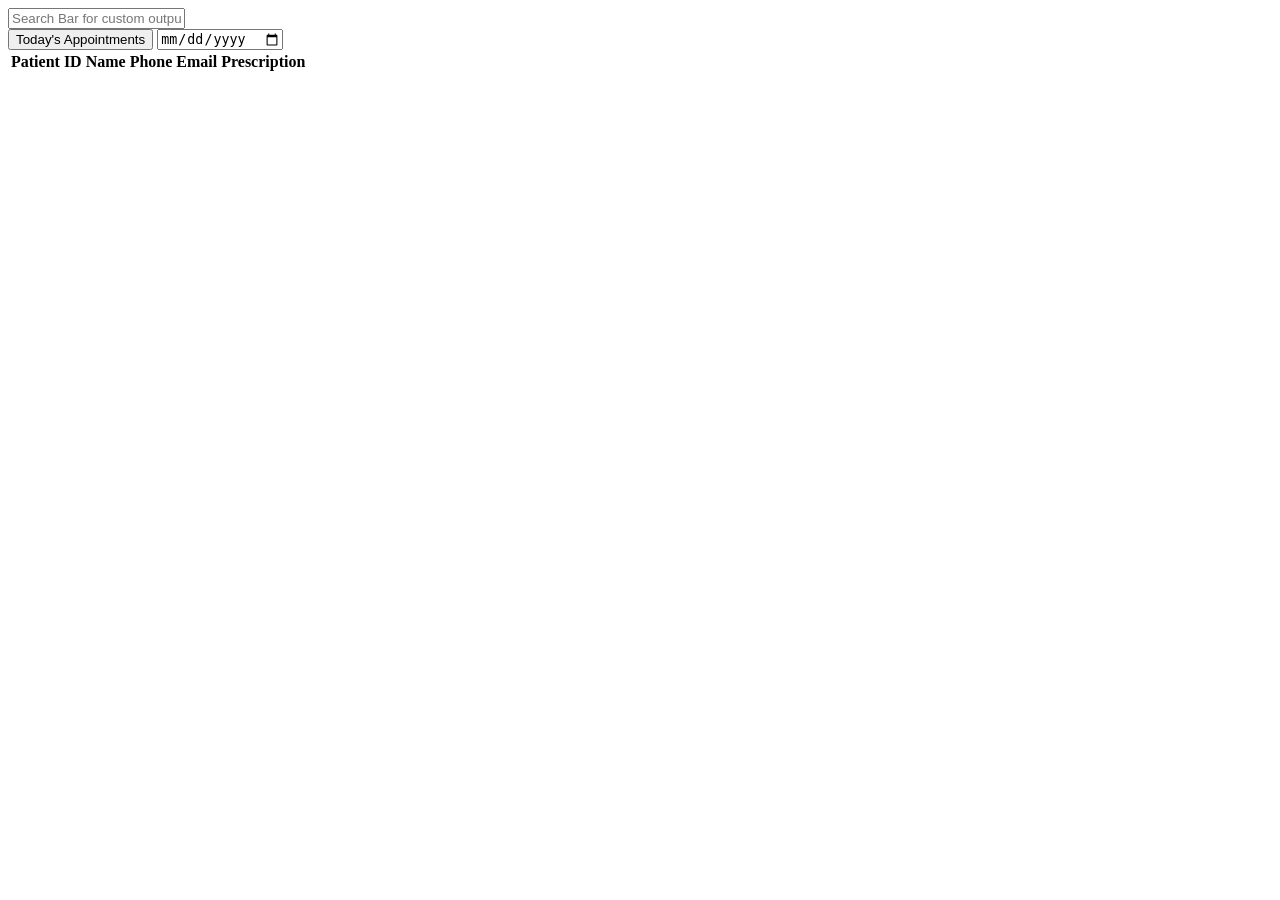
<file: app/src/main/resources/templates/doctor/doctorDashboard.html>
<!-- doctorDashboard.html -->
<!DOCTYPE html>
<html lang="en" xmlns:th="http://www.thymeleaf.org">
<head>
  <meta charset="UTF-8">
  <meta name="viewport" content="width=device-width, initial-scale=1.0">
  <title>Doctor Dashboard</title>

  <!-- Favicon -->
  <link rel="icon" type="image/png" th:href="@{/assets/images/logo/logo.png}">

  <!-- CSS Stylesheets -->
  <link rel="stylesheet" th:href="@{/assets/css/adminDashboard.css}">
  <link rel="stylesheet" th:href="@{/assets/css/doctorDashboard.css}">
  <link rel="stylesheet" th:href="@{/assets/css/style.css}">

  <!-- Utility and Rendering JavaScript Files -->
  <script th:src="@{/js/render.js}" defer></script>
  <script th:src="@{/js/util.js}" defer></script>

  <!-- Component Scripts -->
  <script th:src="@{/js/components/header.js}" defer></script>
  <script th:src="@{/js/components/footer.js}" defer></script>
  <script th:src="@{/js/components/patientRows.js}" defer></script>

  <!-- Services and Main Logic -->
  <script type="module" th:src="@{/js/services/patientServices.js}" defer></script>
  <script type="module" th:src="@{/js/doctorDashboard.js}" defer></script>
</head>
<body onload="renderContent()">
  <div class="container">
    <div class="wrapper">
      <!-- Dynamic Header Placeholder -->
      <div id="header"></div>

      <!-- Main Content Area -->
      <div class="main-content">
        <!-- Search and Filter Controls -->
        <section class="controls-section">
          <input 
            type="text" 
            id="searchBar" 
            class="searchBar" 
            placeholder="Search Bar for custom output" 
          />

          <div class="filter-controls">
            <button id="todayButton" class="btn filter-btn" type="button">Today's Appointments</button>
            <input type="date" id="datePicker" class="date-picker" />
          </div>
        </section>

        <!-- Patient Records Table -->
        <section class="table-section">
          <table id="patientTable" class="patient-table">
            <thead>
              <tr>
                <th>Patient ID</th>
                <th>Name</th>
                <th>Phone</th>
                <th>Email</th>
                <th>Prescription</th>
              </tr>
            </thead>
            <tbody id="patientTableBody">
              <!-- Dynamically populated via patientRows.js / doctorDashboard.js -->
            </tbody>
          </table>
        </section>
      </div>

      <!-- Dynamic Footer Placeholder -->
      <div id="footer"></div>
    </div>
  </div>
</body>
</html>
</file>
